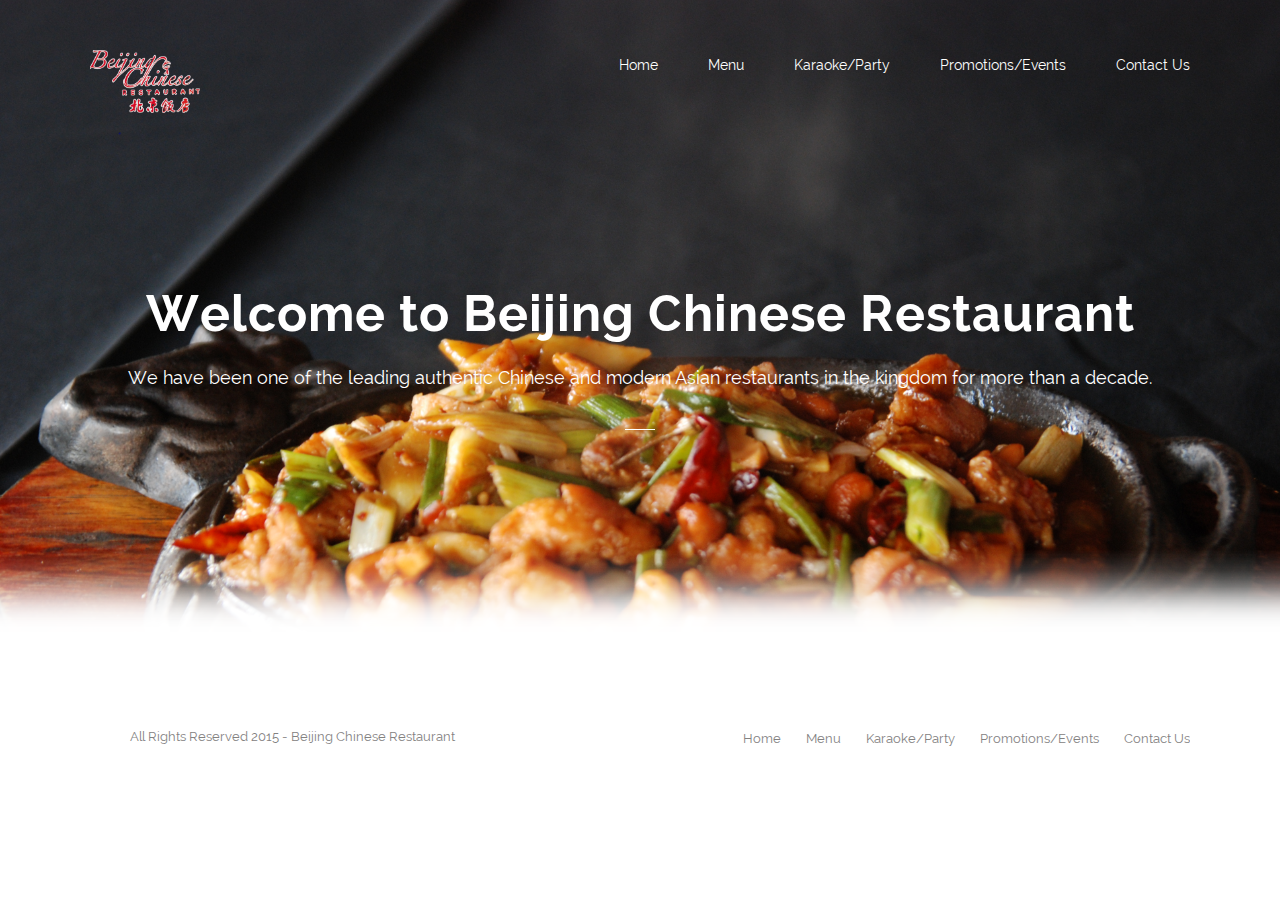
<file: promotions.html>
<!DOCTYPE html>
<html lang="en">
<head>
	<title>Welcome to Beijing Chinese Restaurant</title>
	<meta charset="utf-8">
	<meta name="author" content="pixelhint.com">
	<meta name="description" content="Sublime Stunning free HTML5/CSS3 website template"/>
	<link rel="stylesheet" type="text/css" href="css/reset.css">
	<link rel="stylesheet" type="text/css" href="css/fancybox.css">
	<link rel="stylesheet" type="text/css" href="css/animate.css">
	<link rel="stylesheet" type="text/css" href="css/main.css">

    <script type="text/javascript" src="js/jquery.js"></script>
    <script type="text/javascript" src="js/fancybox.js"></script>
    <script type="text/javascript" src="js/wow.js"></script>
    <script type="text/javascript" src="js/main.js"></script>
</head>
<body>

	<section class="billboard light">
		<header class="wrapper light">
			<a href="#"><img class="logo" src="./img/logo.png" alt="Beijing Chinese Restaurant Logo"/></a>
			<nav>
				<ul>
					<li><a href="#">Home</a></li>
					<li><a href="./menu.html">Menu</a></li>
					<li><a href="./karaoke.html">Karaoke/Party</a></li>
					<li><a href="./promotions.html">Promotions/Events</a></li>
					<li><a href="./contact.html">Contact Us</a></li>
				</ul>
			</nav>
		</header>

		<div class="caption light animated wow fadeInDown clearfix">
			<h1>Welcome to Beijing Chinese Restaurant</h1>
			<p>We have been one of the leading authentic Chinese and modern Asian restaurants in the kingdom for more than a decade.</p>
			<hr>
		</div>
		<div class="shadow"></div>
	</section><!--  End billboard  -->





	<footer>
		<div class="wrapper">
			<div class="rights">
				<p>All Rights Reserved 2015 - Beijing Chinese Restaurant</p>
			</div>

			<nav>
				<ul>
					<li><a href="#">Home</a></li>
					<li><a href="./menu.html">Menu</a></li>
					<li><a href="./karaoke.html">Karaoke/Party</a></li>
					<li><a href="./promotions.html">Promotions/Events</a></li>
					<li><a href="./contact.html">Contact Us</a></li>
				</ul>
			</nav>
		</div>		
	</footer><!--  End footer  -->
</body>
</html>
</file>
<file: css/main.css>
/*

	Template Author : pixelhint.com
	Author Email    : contact@pixelhint.com
	Template Name   : Sublime
	
	
	*****************************************
	
	
    - fonts
    - general css
    - billboard
    - header
    - services
    - video
    - testimonials
    - blog posts
	- footer
	
*/



/*  Fonts  */
@font-face {
    font-family: 'raleway-regular';
    src: url('../fonts/raleway-regular.eot');
    src: url('../fonts/raleway-regular.eot?#iefix') format('embedded-opentype'),
         url('../fonts/raleway-regular.woff') format('woff'),
         url('../fonts/raleway-regular.ttf') format('truetype'),
         url('../fonts/raleway-regular.svg#raleway-regular') format('svg');
    font-weight: normal;
    font-style: normal;

}

@font-face {
    font-family: 'raleway-semibold';
    src: url('../fonts/raleway-semibold.eot');
    src: url('../fonts/raleway-semibold.eot?#iefix') format('embedded-opentype'),
         url('../fonts/raleway-semibold.woff') format('woff'),
         url('../fonts/raleway-semibold.ttf') format('truetype'),
         url('../fonts/raleway-semibold.svg#raleway-semibold') format('svg');
    font-weight: normal;
    font-style: normal;

}

@font-face {
    font-family: 'raleway-bold';
    src: url('../fonts/raleway-bold.eot');
    src: url('../fonts/raleway-bold.eot?#iefix') format('embedded-opentype'),
         url('../fonts/raleway-bold.woff') format('woff'),
         url('../fonts/raleway-bold.ttf') format('truetype'),
         url('../fonts/raleway-bold.svg#raleway-bold') format('svg');
    font-weight: normal;
    font-style: normal;

}



/*  General CSS*/
body{
    background: #fff;
}

.wrapper{
    width: 1100px;
    margin: 0 auto;
}

h1, h2, h3, h4, h5 ,h6{
    color: #626262;
    font-family: "raleway-regular", arial;
    letter-spacing: 1px;
}

h1              { font-size: 2em; margin: .67em 0 }
h2              { font-size: 1.5em; margin: .75em 0 }
h3              { font-size: 1.17em; margin: .83em 0 }
h5              { font-size: .83em; margin: 1.5em 0 }
h6              { font-size: .75em; margin: 1.67em 0 }
h1, h2, h3, h4,
h5, h6          { font-weight: bolder }

.clearfix:before,  
.clearfix:after {  
    content: " ";  
    display: table;  
}  
.clearfix:after {  
    clear: both;  
}  
 
.clearfix {  
    *zoom: 1;  
}


.logo {
    width: 10%;
}

.icon {
    border-radius: 30px;
}


/*    Billboard    */
.billboard{
    width: 100%;
    height: 690px;
    position: relative;
}

.billboard.light{
    background: url('../img/homepage_pic.JPG') no-repeat;   
     
    background-size: cover;
    -webkit-background-size: cover;
    -moz-background-size: cover;
    -o-background-size: cover;
}

.billboard.dark{
    background: url('../img/billboard2.jpg') no-repeat;
    
    background-size: cover;
    -webkit-background-size: cover;
    -moz-background-size: cover;
    -o-background-size: cover;
}


.billboard .shadow{
    position: absolute;
    width: 100%;
    height: 142px;
    bottom: 0;
    left: 0;
    margin-bottom: -1px;
    background: url('../img/shadow.png') repeat-x;
}

.billboard .caption{
    margin-top: 130px;
    text-align: center;
}

.billboard .caption.light{
    color: #fff;
}

.billboard .caption.dark{
    color: #5d5d5d;
}

.billboard .caption h1{
    font-family: "raleway-bold";
    font-size: 50px;
    font-weight: bold; 
    margin-bottom: 30px;
}

.billboard .caption.light h1{
    color: #fff;
}

.billboard .caption.dark h1{
    color: #5d5d5d;
}

.billboard .caption p{
    font-family: "raleway-regular";
    font-size: 18px;
    margin-bottom: 30px;
}

.billboard .caption.light p{
    color: #fff;
}

.billboard .caption.dark p{
    color: #5d5d5d;
}

.billboard .caption hr{
    display: inline-block;
    height: 1px;
    width: 30px;
    border: 0!important;   
    margin: 0;
    padding: 0;
}

.billboard .caption.light hr{
    background: #fff;
}

.billboard .caption.dark hr{
    background: #5d5d5d;
}






/*    header    */
header{
    width: 100%;
    height: 125px;
}

header .logo{
    float: left;
    margin-top: 50px;
    width:10%;
}

header nav{
    float: right;
    margin-top: 57px;
}


header nav ul li{
    list-style: none;
    display: block;
    float: left;
    margin-left: 50px;
}

header nav ul li a{
    text-decoration: none;  
    font-family: "raleway-regular";
    font-size: 14px;

    transition:all .2s linear;
    -webkit-transition:all .2s linear;
    -moz-transition:all .2s linear;
    -o-transition:all .2s linear;
}

header.light nav ul li a{  
    color: #fff;
}

header.light nav ul li a:hover{
    color: #B9B9B9;
}

header.dark nav ul li a{  
    color: #5d5d5d;
}

header.dark nav ul li a:hover{
    color: #919191;
}







/*    Services    */
.services ul{
    margin-top: 100px;
}

.services ul li{
    list-style: none;
    display: block;
    width: 313px;
    float: left;
    margin-left: 80px;
    text-align: center;
}

.services ul li:first-child{
    margin-left: 0;
}

.services ul li .separator{
    display: block;
    width: 1px;
    height: 20px;
    background: #f6f6f6;
    margin: 20px auto;
}

.services ul li h2{
    color: #616161;
    font-family: "raleway-bold";
    font-size: 18px;
    font-weight: bold;
    margin: 0;
}

.services ul li p{
   color: #838181;
    font-family: "raleway-regular";
    font-size: 14px;
    line-height: 28px; 
    margin-top: 40px;
    letter-spacing: .5px;
}







/*    Video    */
.video{
    display: block;
    width: 100%;
    padding: 2em;
    text-align: center;
    margin-top: 100px;
    background: url('../img/back2.jpg') no-repeat;    
    background-size: cover;
    -webkit-background-size: cover;
    -moz-background-size: cover;
    -o-background-size: cover;
}

.video .video_logo{
    margin-top: 85px;
}

.video h3{
    color: #fff;
    font-family: "raleway-regular";
    font-size: 14px;
    font-weight: normal!important;
    margin: 20px 0 0 0;
}

.video #play_btn{
    display: inline-block;
    width: 71px;
    height: 71px;
    background: url('../img/play_btn.png') no-repeat;
    margin-top: 40px;
}




.title{
    text-align: center;
    overflow: hidden;
}

.title h2{
    color: #616161;
    font-family: "raleway-bold";
    font-size: 30px;
    font-weight: bold;
    margin: 0 0 20px 0;
    text-transform: uppercase;
}

.title h3{
    color: #9b9b9b;
    font-family: "raleway-regular";
    font-size: 14px;
    margin: 0 0 20px 0;
    font-weight: normal!important;
}

.title hr.separator{
    display: block;
    width: 40px;
    height: 1px;
    background-color: #ebebeb;
    margin: 0 auto;
    padding: 0;
    border: 0!important;
}







/*    testimonials    */
.testimonials{
    margin-top: 100px;
}

.testimonials ul{
    margin-top: 70px;
    list-style: none;
}

.testimonials ul li{
    display: block;
    float: left;
    margin-left: 80px;
    width: 313px;
}

.testimonials ul li:first-child{
    margin-left: 0;
}

.testimonials ul li .quotes{
    margin-right: 10px;
}

.testimonials ul li p{
    color: #838181;
    font-family: "raleway-regular";
    font-size: 16px;
    line-height: 28px;
    letter-spacing: .5px;
    padding-bottom: 30px;
    margin-bottom: 20px;
    border-bottom: 1px solid #ecebeb;
    position: relative;
}

.testimonials ul li p .triangle{
    display: block;
    width: 10px;
    height: 5px;
    background: url('../img/testimonial_triangle.png') no-repeat;
    position: absolute;
    bottom: -5px;
    left: 40px;
}

.testimonials ul li .client{
    margin-left: 20px;
}

.testimonials ul li .client img.avatar{
    float: left;
    margin-right: 20px;
    -webkit-border-radius: 100px;
    -moz-border-radius: 100px;
    -o-border-radius: 100px;
    border-radius: 100px;
}

.testimonials ul li .client .client_details{
    float: left;
}

.testimonials ul li .client .client_details h4{
    color: #7b7979;
    font-family: "raleway-semibold";
    font-size: 14px;
    font-weight: bold;
    margin: 0 0 10px 0;
}

.testimonials ul li .client .client_details h5{
    color: #7b7979;
    font-family: "raleway-regular";
    font-size: 12px;
    margin: 0;
    font-weight: normal;
}







/*    blog posts    */
.blog_posts{
    margin-top: 100px;
    padding: 100px 0;
    background: #fafafa;
}

.blog_posts ul{
    list-style: none;
    margin-top: 70px;
}

.blog_posts ul li{
    display: block;
    width: 230px;
    margin-left: 60px;
    float: left;
}

.blog_posts ul li:first-child{
    margin-left: 0;
}

.blog_posts ul li .media .date{
    position: absolute;
    top: 0;
    left: 30px;
    width: 40px;
    padding: 10px 0;
    background: rgba(62, 62, 62, .7);
    text-align: center;
}

.blog_posts ul li .media .date span{
    display: block;
}

.blog_posts ul li .media .date .day{
    color: #fff;
    font-family: "raleway-bold";
    font-size: 18px;
    font-weight: bold;

}

.blog_posts ul li .media .date .month{
    color: #fff;
    font-family: "raleway-regular";
    font-size: 12px;
}

.blog_posts ul li .media{
    width: 230px;
    height: 230px;
    position: relative;
}

.blog_posts ul li h1{
    color: #616161;
    font-family: "raleway-regular";
    font-size: 16px;
    font-weight: normal;
    line-height: 26px;
    margin: 20px 0 0 0;
}







/*    footer    */
footer{
    padding: 35px 0;
    overflow: hidden;
}

footer .footer_logo{
    float: left;
}

footer .rights p{
    float: left;
    color: #838181;
    font-family: "raleway-regular";
    font-size: 13px;
    margin: 5px 0 0 40px; 
}

footer .rights p a{
    color: #777;
    font-family: "raleway-semibold";
    font-size: 13px;
    font-weight: bold;
    text-decoration: none;
}

footer nav ul{
    float: right;
    overflow: hidden;
    list-style: none;
    margin-top: 5px; 
}

footer nav ul li{
    float: left;
    margin-left: 25px;
}

footer nav ul li a{
    color: #838181;
    font-family: "raleway-regular";
    font-size: 13px;
    text-decoration: none;

    transition:all .2s linear;
    -webkit-transition:all .2s linear;
    -moz-transition:all .2s linear;
    -o-transition:all .2s linear;
}

footer nav ul li a:hover{
    color: #616161;
}
</file>
